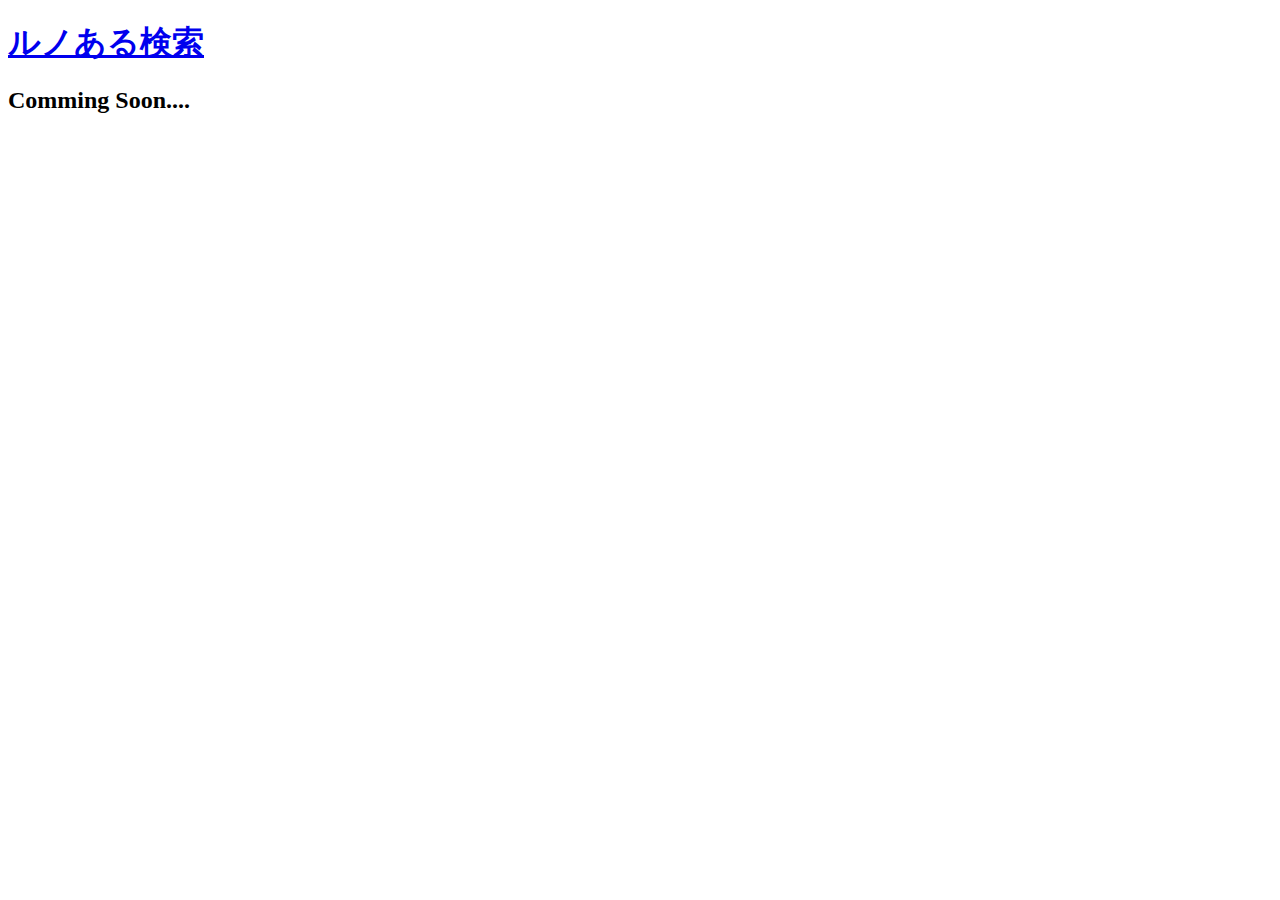
<file: renoir-kensaku/index.html>
<!DOCTYPE html>
<html lang="ja">
<head>
<meta charset="utf-8" />
<title>ルノある検索 | ojimac.com</title>
<meta name="keywords" content="ルノアール,Cafe,Miyama,ニューヨーカーズカフェ,検索,iPhone,iOS" />
<meta name="description" content="ルノある検索は近くのルノアール、Cafe Miyama、ニューヨーカーズカフェなどが簡単に探せるiOSアプリです" />
<link href="../style.css" rel="stylesheet" type="text/css" />
<link href="../favicon.ico" rel="shortcut icon" type="image/x-icon" />
<script type="text/javascript">
  var _gaq = _gaq || [];
  _gaq.push(['_setAccount', 'UA-12228362-6']);
  _gaq.push(['_trackPageview']);
  (function() {
   var ga = document.createElement('script');
   ga.type = 'text/javascript';
   ga.async = true;
   ga.src = ('https:' == document.location.protocol ? 'https://ssl' : 'http://www') + '.google-analytics.com/ga.js';
   var s = document.getElementsByTagName('script')[0];
   s.parentNode.insertBefore(ga, s);
  })();
</script>
</head>
<body>
  <div id="page">
    <div class="container">
      <header>
        <h1><a href="/">ルノある検索</a></h1>
      </header>
      <section>
        <h2>Comming Soon....</h2>
      </section>
    </div><!-- /end .container -->
  </div><!-- /end #page -->
</body>
</html>
</file>
<file: style.css>
v2/style.css
</file>
